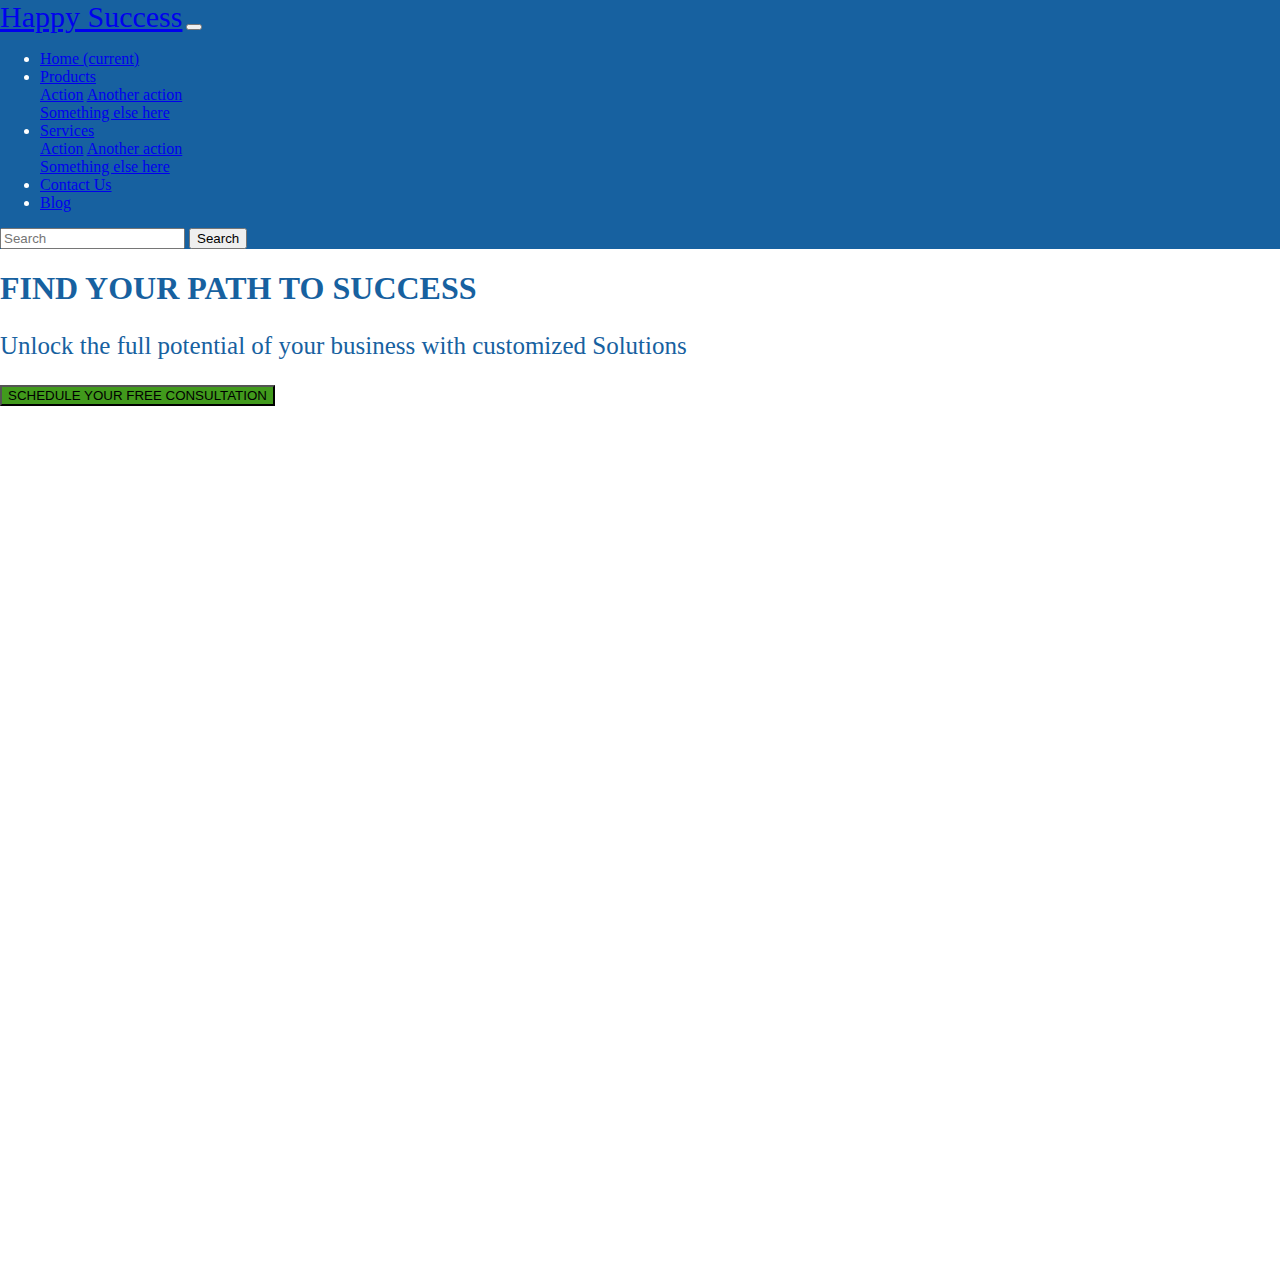
<file: index.html>
<!DOCTYPE html>
<html>
<head>
	<title>Happy Success</title>
	<link rel="stylesheet" href="https://maxcdn.bootstrapcdn.com/bootstrap/4.0.0-beta.3/css/bootstrap.min.css" integrity="sha384-Zug+QiDoJOrZ5t4lssLdxGhVrurbmBWopoEl+M6BdEfwnCJZtKxi1KgxUyJq13dy" crossorigin="anonymous">
	<link rel="stylesheet" type="text/css" href="style.css">
</head>
<body>
	
  	<nav class="navbar navbar-expand-lg navbar-dark " >
      <a class="navbar-brand" href="#">Happy Success</a>
      <button class="navbar-toggler" type="button" data-toggle="collapse" data-target="#navbarSupportedContent" aria-controls="navbarSupportedContent" aria-expanded="false" aria-label="Toggle navigation">
        <span class="navbar-toggler-icon"></span>
      </button>

        <div class="collapse navbar-collapse" id="navbarSupportedContent">
          <ul class="navbar-nav mr-auto" >
            <li class="nav-item active">
              <a class="nav-link" href="index.html">Home <span class="sr-only">(current)</span></a>
            </li>
            <li class="nav-item dropdown">
              <a class="nav-link dropdown-toggle" href="#" id="navbarDropdown" role="button" data-toggle="dropdown" aria-haspopup="true" aria-expanded="false">
                Products
              </a>
              <div class="dropdown-menu" aria-labelledby="navbarDropdown">
                <a class="dropdown-item" href="#">Action</a>
                <a class="dropdown-item" href="#">Another action</a>
                <div class="dropdown-divider"></div>
                <a class="dropdown-item" href="#">Something else here</a>
              </div>
            </li>
            
            <li class="nav-item dropdown">
              <a class="nav-link dropdown-toggle" href="#" id="navbarDropdown" role="button" data-toggle="dropdown" aria-haspopup="true" aria-expanded="false">
                Services
              </a>
              <div class="dropdown-menu" aria-labelledby="navbarDropdown">
                <a class="dropdown-item" href="#">Action</a>
                <a class="dropdown-item" href="#">Another action</a>
                <div class="dropdown-divider"></div>
                <a class="dropdown-item" href="#">Something else here</a>
              </div>
            </li>
            <li class="nav-item">
              <a class="nav-link" href="contact.html">Contact Us</a>
            </li>
            <li class="nav-item">
              <a class="nav-link" href="#">Blog</a>
            </li>
          </ul>
          <form class="form-inline my-2 my-lg-0">
            <input class="form-control mr-sm-2" type="search" placeholder="Search" aria-label="Search">
            <button class="btn btn-outline-success my-2 my-sm-0" type="submit">Search</button>
          </form>
        </div>
  </nav>
<div class="jumbotron jumbotron-fluid bg">
  <div class="container ">
    <h1 class="display-4">FIND YOUR PATH TO SUCCESS</h1>
    <p class="lead">Unlock the full potential of your business with customized Solutions</p>
     <p class="lead">
              <!-- Begin MailChimp Signup Form -->
        <link href="//cdn-images.mailchimp.com/embedcode/slim-10_7.css" rel="stylesheet" type="text/css">
        <style type="text/css">
          #mc_embed_signup{clear:left; font:14px Helvetica,Arial,sans-serif; }
          /* Add your own MailChimp form style overrides in your site stylesheet or in this style block.
             We recommend moving this block and the preceding CSS link to the HEAD of your HTML file. */
        </style>
        <div id="mc_embed_signup">
        <form action="https://newsales.us17.list-manage.com/subscribe/post?u=c922e79037bbbe707428a8857&amp;id=bc939fb28d" method="post" id="mc-embedded-subscribe-form" name="mc-embedded-subscribe-form" class="validate" target="_blank" novalidate>
            <div id="mc_embed_signup_scroll">
              <!-- real people should not fill this in and expect good things - do not remove this or risk form bot signups-->
            <div style="position: absolute; left: -5000px;" aria-hidden="true"><input type="text" name="b_c922e79037bbbe707428a8857_bc939fb28d" tabindex="-1" value=""></div>
            <div class="clear"><input class="btn btn-primary btn-lg" type="submit" value="SCHEDULE YOUR FREE CONSULTATION" name="subscribe" id="mc-embedded-subscribe" class="button"></div>
            </div>
        </form>
        </div>

        <!--End mc_embed_signup-->
   
  </p>
  </div>
</div>

	<script src="https://code.jquery.com/jquery-3.2.1.slim.min.js" integrity="sha384-KJ3o2DKtIkvYIK3UENzmM7KCkRr/rE9/Qpg6aAZGJwFDMVNA/GpGFF93hXpG5KkN" crossorigin="anonymous"></script>
<script src="https://cdnjs.cloudflare.com/ajax/libs/popper.js/1.12.9/umd/popper.min.js" integrity="sha384-ApNbgh9B+Y1QKtv3Rn7W3mgPxhU9K/ScQsAP7hUibX39j7fakFPskvXusvfa0b4Q" crossorigin="anonymous"></script>
<script src="https://maxcdn.bootstrapcdn.com/bootstrap/4.0.0-beta.3/js/bootstrap.min.js" integrity="sha384-a5N7Y/aK3qNeh15eJKGWxsqtnX/wWdSZSKp+81YjTmS15nvnvxKHuzaWwXHDli+4" crossorigin="anonymous"></script>
</body>

</html>
</file>
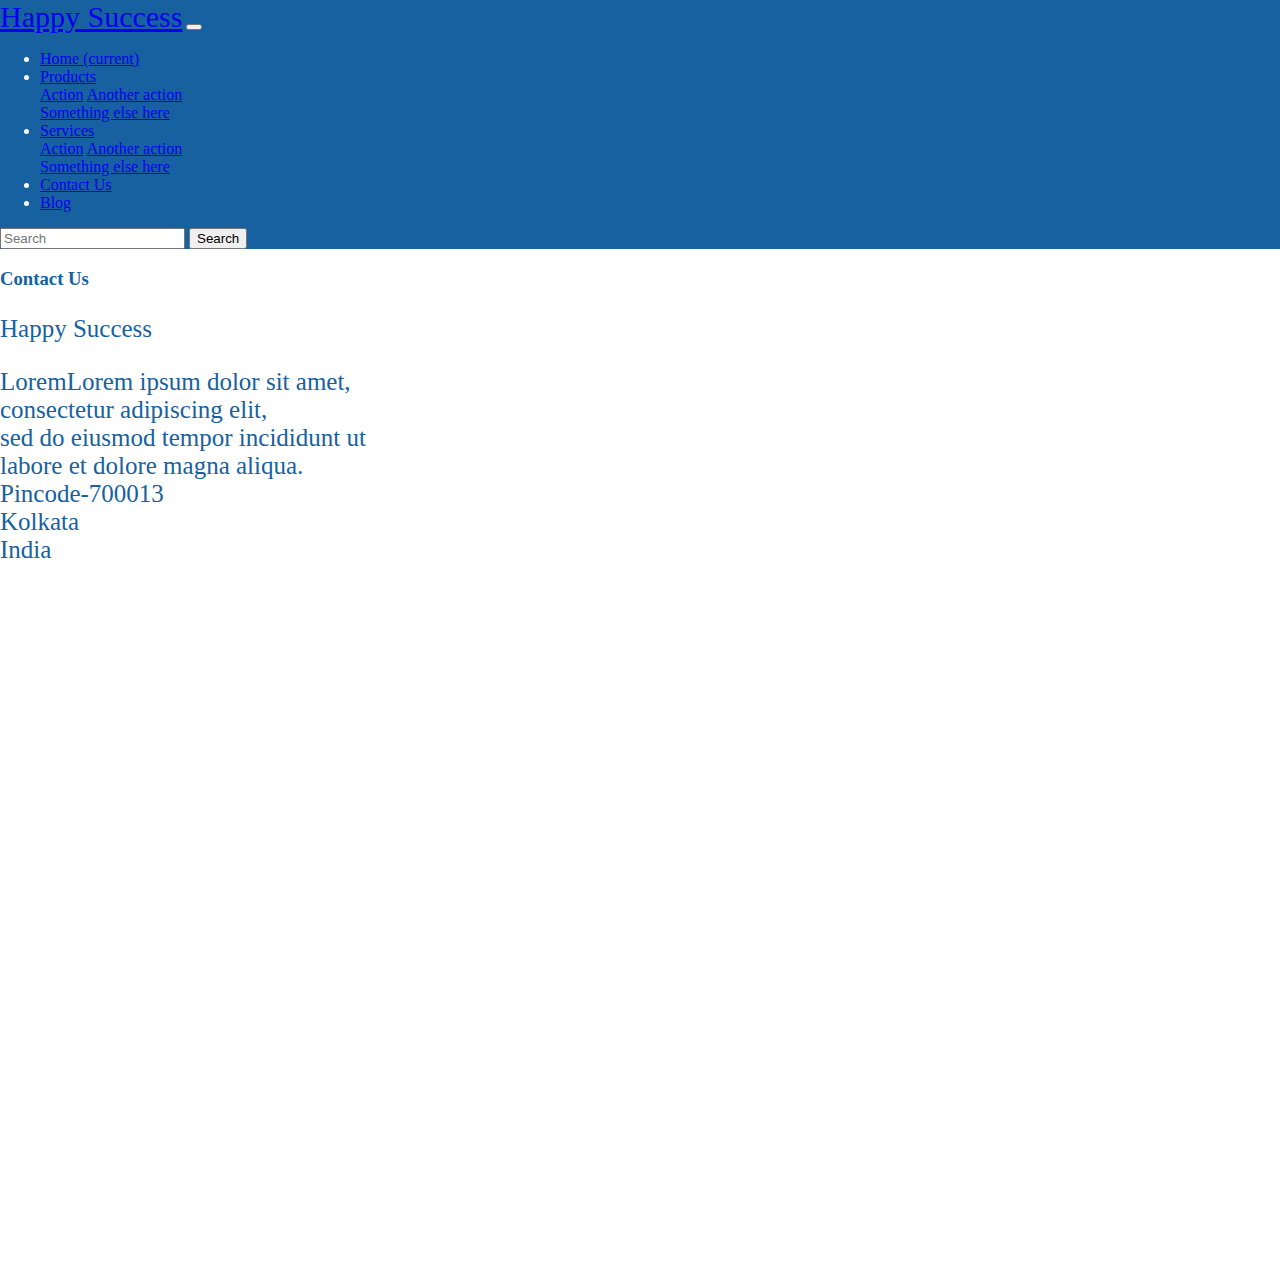
<file: contact.html>
<!DOCTYPE html>
<html>
<head>
	<title>Happy Success</title>
	<link rel="stylesheet" href="https://maxcdn.bootstrapcdn.com/bootstrap/4.0.0-beta.3/css/bootstrap.min.css" integrity="sha384-Zug+QiDoJOrZ5t4lssLdxGhVrurbmBWopoEl+M6BdEfwnCJZtKxi1KgxUyJq13dy" crossorigin="anonymous">
	<link rel="stylesheet" type="text/css" href="style.css">
</head>
<body>
	
  	<nav class="navbar navbar-expand-lg navbar-dark " >
      <a class="navbar-brand" href="#">Happy Success</a>
      <button class="navbar-toggler" type="button" data-toggle="collapse" data-target="#navbarSupportedContent" aria-controls="navbarSupportedContent" aria-expanded="false" aria-label="Toggle navigation">
        <span class="navbar-toggler-icon"></span>
      </button>

        <div class="collapse navbar-collapse" id="navbarSupportedContent">
          <ul class="navbar-nav mr-auto" >
            <li class="nav-item active">
              <a class="nav-link" href="index.html">Home <span class="sr-only">(current)</span></a>
            </li>
            <li class="nav-item dropdown">
              <a class="nav-link dropdown-toggle" href="#" id="navbarDropdown" role="button" data-toggle="dropdown" aria-haspopup="true" aria-expanded="false">
                Products
              </a>
              <div class="dropdown-menu" aria-labelledby="navbarDropdown">
                <a class="dropdown-item" href="#">Action</a>
                <a class="dropdown-item" href="#">Another action</a>
                <div class="dropdown-divider"></div>
                <a class="dropdown-item" href="#">Something else here</a>
              </div>
            </li>
            
            <li class="nav-item dropdown">
              <a class="nav-link dropdown-toggle" href="#" id="navbarDropdown" role="button" data-toggle="dropdown" aria-haspopup="true" aria-expanded="false">
                Services
              </a>
              <div class="dropdown-menu" aria-labelledby="navbarDropdown">
                <a class="dropdown-item" href="#">Action</a>
                <a class="dropdown-item" href="#">Another action</a>
                <div class="dropdown-divider"></div>
                <a class="dropdown-item" href="#">Something else here</a>
              </div>
            </li>
            <li class="nav-item">
              <a class="nav-link" href="#">Contact Us</a>
            </li>
            <li class="nav-item">
              <a class="nav-link" href="#">Blog</a>
            </li>
          </ul>
          <form class="form-inline my-2 my-lg-0">
            <input class="form-control mr-sm-2" type="search" placeholder="Search" aria-label="Search">
            <button class="btn btn-outline-success my-2 my-sm-0" type="submit">Search</button>
          </form>
        </div>
  </nav>
  <div class="jumbotron jumbotron-fluid bg">
  <div class="container ">
    <h3 class="display-4">Contact Us</h3>
    <p class="lead">Happy Success</p>
     <p class="lead">
      LoremLorem ipsum dolor sit amet,<br> consectetur adipiscing elit, <br>sed do eiusmod tempor incididunt ut <br>labore et dolore magna aliqua.<br>Pincode-700013<br>Kolkata<br>India

  </p>
  </div>
</div>

  <script src="https://code.jquery.com/jquery-3.2.1.slim.min.js" integrity="sha384-KJ3o2DKtIkvYIK3UENzmM7KCkRr/rE9/Qpg6aAZGJwFDMVNA/GpGFF93hXpG5KkN" crossorigin="anonymous"></script>
<script src="https://cdnjs.cloudflare.com/ajax/libs/popper.js/1.12.9/umd/popper.min.js" integrity="sha384-ApNbgh9B+Y1QKtv3Rn7W3mgPxhU9K/ScQsAP7hUibX39j7fakFPskvXusvfa0b4Q" crossorigin="anonymous"></script>
<script src="https://maxcdn.bootstrapcdn.com/bootstrap/4.0.0-beta.3/js/bootstrap.min.js" integrity="sha384-a5N7Y/aK3qNeh15eJKGWxsqtnX/wWdSZSKp+81YjTmS15nvnvxKHuzaWwXHDli+4" crossorigin="anonymous"></script>
</body>

</html>
</file>
<file: style.css>
.navbar-dark {
	background-color:#1761a0;
	color:white;

}
.nav-link{
	width:150px;
}
.navbar-brand{
	font-family: Audiowave;
	font-size: 30px;
}
.jumbotron-fluid{
	min-height: 1000px;
}
.btn-primary{
	background-color: #419a1c;
}
.display-4{
	color:#1761a0;
}
.lead{
	color:#1761a0;
	font-size:25px;
}

body, html {
    height: 100%;
    margin: 0;
}

.bg {
    /* The image used */
    background-image: url("https://cdn.pixabay.com/photo/2017/11/07/20/43/xmas-2928142__340.jpg");

    /* Full height */
    height: 100%; 

    /* Center and scale the image nicely */
    background-position: center;
    background-repeat: no-repeat;
    background-size: cover;
}
</file>
